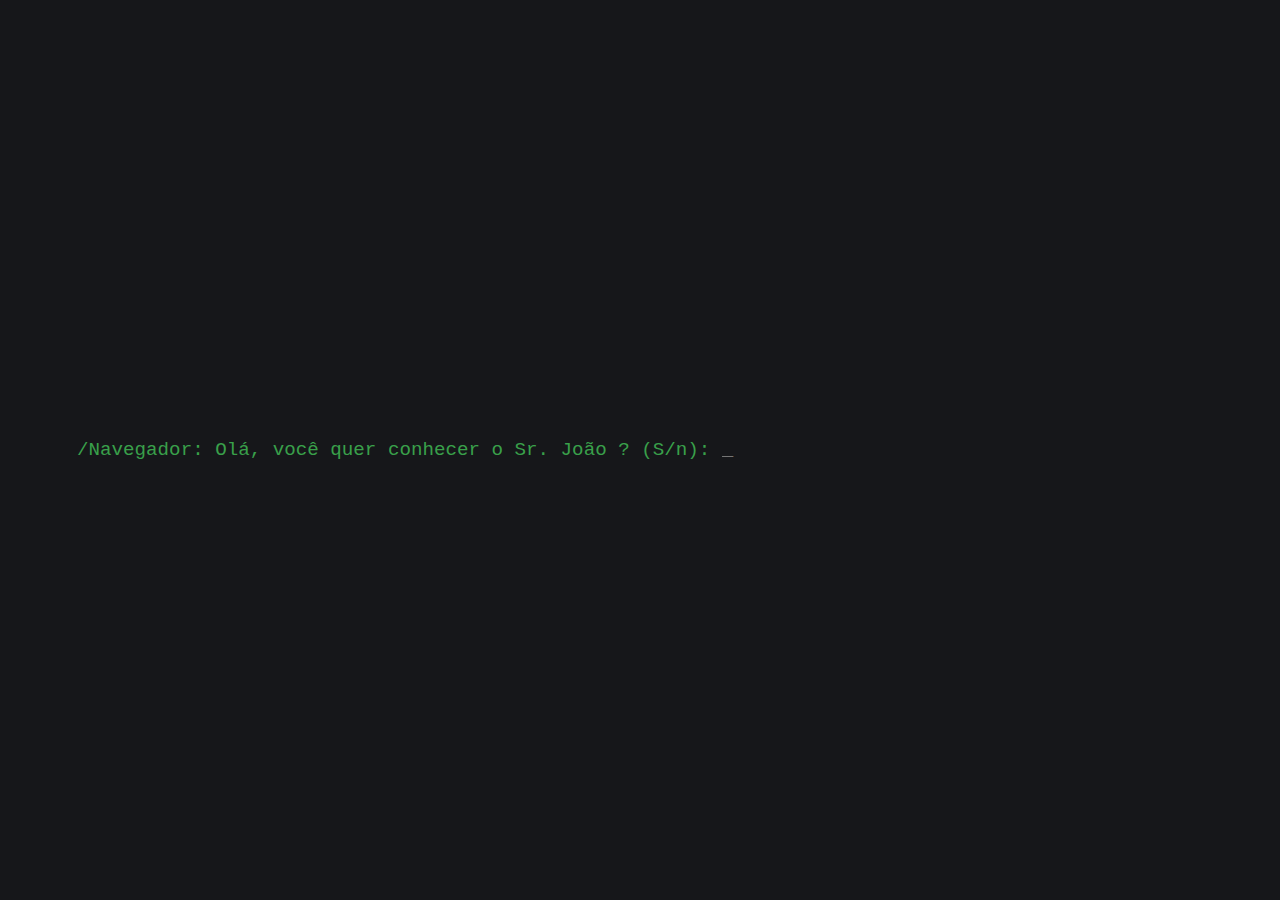
<file: index.html>
<!DOCTYPE html>
<html lang="en">

<head>
    <meta charset="UTF-8">
    <meta http-equiv="X-UA-Compatible" content="IE=edge">
    <meta name="viewport" content="width=device-width, initial-scale=1.0">
    <title>Terminal</title>
    <link rel="stylesheet" href="style.css">
</head>

<body>
    <div class="container">
        <div class="terminal">

            <div  id="pos" class="pos" ></div>

            <div id="texto" class="texto-principal typingAni">
                /Navegador: Olá, você quer conhecer o Sr. João ? (S/n):
                <input class="blink" type="text" name="mensagem" id="mensagem" placeholder="_" >
            </div>
            <div class="pontos" id="pontos"></div>
        </div>
    </div>
    <script type="text/javascript" src="script.js"></script>
</body>

</html>
</file>
<file: style.css>
* {
    margin: 0;
    padding: 0;
    box-sizing: border-box;
    color: rgb(57, 160, 74);
}
body {
    background-color: rgb(22, 23, 26) ;
    font-family: 'Courier New', Courier, monospace;
    font-size: 1.2em;
}

input {
    all: unset;
    width: 20px;
}

.container {
    display: flex;
    flex-direction: row;
    align-items: center;
    height: 100vh;
}
.container2 {
    background-color: aqua;
    display: flex;
    flex-direction: row;
    align-items: center;
    height: 100vh;
    justify-content: center;
}

.terminal {
    padding: 35px;
    margin-left: 35px;
}

.pos {
    padding: 7px;
    opacity: 20%;
}
.texto-principal {
    padding: 7px;
}

.pontos {
    padding: 7px;
}

/*-----------------------------------------------------------*/

.container-cv {
    width: 100vw;
    display: flex;
    flex-direction: column;
    justify-content: center;
    align-items: center;
    color: rgb(5, 120, 245);
}


.education {
    width: 80vw;
    margin: 8px;
    border-top: 1px white solid;
    padding: 10px;
    display: flex;
    flex-wrap: wrap;
    justify-content: center;

}
.education>div {
    flex: 1 1 350px;
    padding: 10px;
    text-align: justify;
    text-justify: inter-word;
    font-size: 0.8em;
    color: white;
    margin-right: 20px;
    line-height: 1.7;

}
.tituloGrad {
    color: white;
    font-size: 1.3em;
    margin-bottom: 15px;
}
.subTitulo {
    margin-bottom: 8px;
}
.work-xp {
    width: 80vw;
    margin: 8px;
    border-top: 1px white solid;
    padding: 10px;
    display: flex;
    flex-wrap: wrap;
    justify-content: center;

}
.work-xp>div {
    flex: 1 1 350px;
    padding: 10px;
    text-align: justify;
    text-justify: inter-word;
    font-size: 0.8em;
    color: white;
    margin-right: 20px;
    line-height: 1.7;
}
.social {
    width: 80vw;
    height: 50px;
    margin: 8px;
    display: flex;
    justify-content:flex-end ;
}

.social img {
        
        max-width: 80px;
        height: auto;
        padding: 12px;
        filter: invert(100%);

}

.dados {
    display: flex;
    max-width: 80vw;
    height: auto;
    margin: 0 auto;
    justify-content: center;
    align-items: center;
    border-radius: 20px;
    color: rgb(5, 120, 245);
    flex-wrap: wrap;

}
.tituloTopicos{
    width: 80vw;
    color: darkorange;
}

.foto {
    border-radius: 50%;
    width: 30%;
    display: flex;
    padding: 8px;
    margin: 10px;
    flex: 1 1 300px;
    max-width: 300px;
}
.foto>img {
    width: 250px;
    max-width: 100%;
    height: auto;
    filter: saturate(40);
    border: 3px rgb(255, 255, 255) dotted;
    filter: hue-rotate(240deg);
    margin-left: auto;
    margin-right: auto;
}
.infos{
    flex: 2 1 400px;
    width: 90%;
    padding: 20px;
    color: rgb(255, 255, 255);
    flex: 2 1 450px;

}
.nome {
    font-size: 1.5em;
    font-weight: 600;

}
.descri {
    margin-top: 15px;
    font-size: 0.9em;
    text-align: justify;
    text-justify: inter-word;
    line-height: 1.4;
}

.sub-titulo {
    color: rgb(255, 255, 255);
    margin-top: 5px;
}

.efeito {
    position: absolute;
    bottom: 0;
    background-color: rgb(22, 23, 26);
    width: 100vw;
    height: 100vh;
}

.efeitoTela {
    animation: tela 8000ms steps(65) 100ms both ;
}


@keyframes tela {
    from {
        height: 100vh;
    }

    to {
        height: 0vh;
    }
}
</file>
